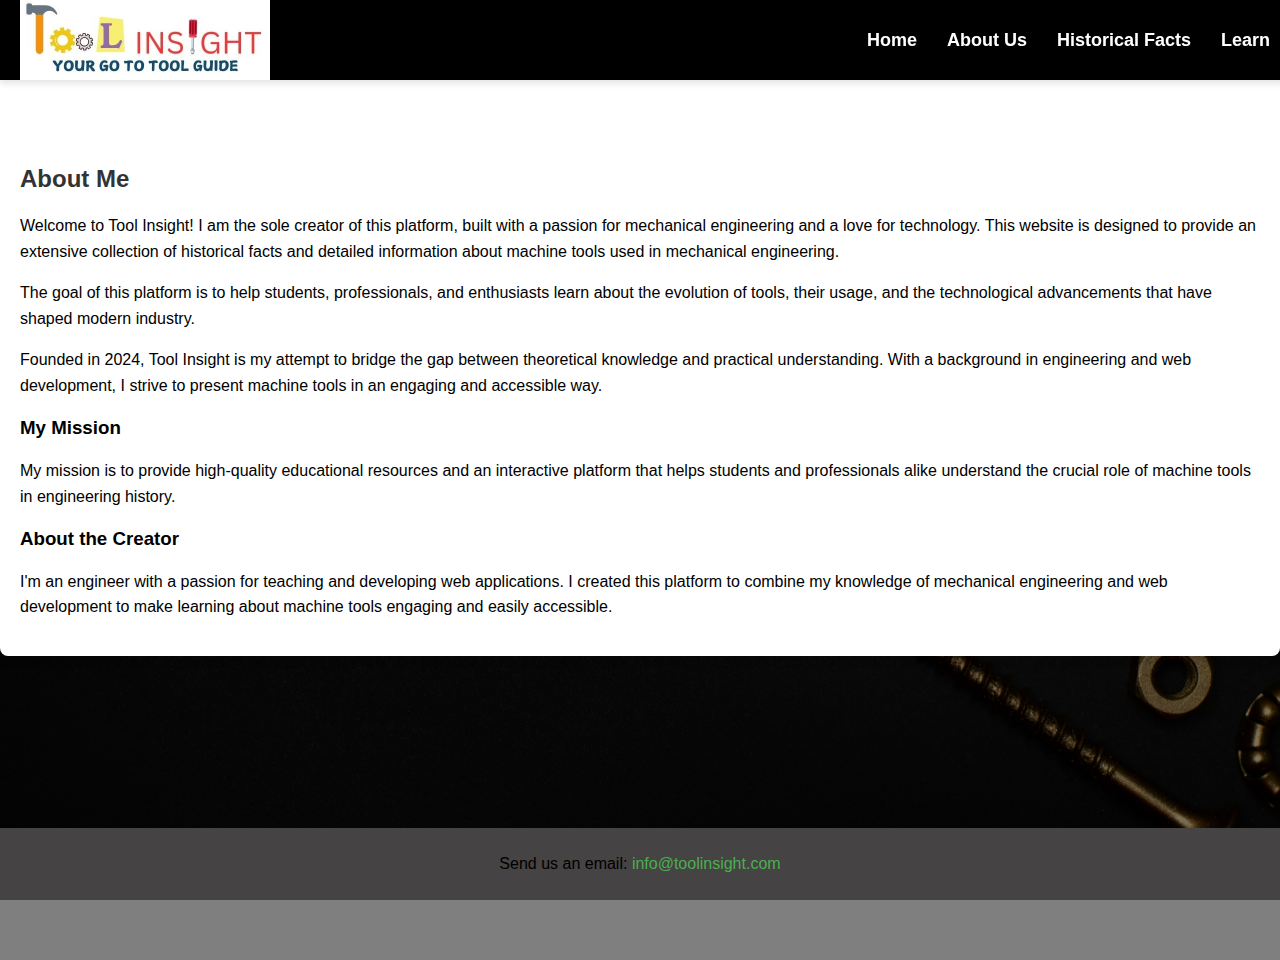
<file: about-us.html>
<!DOCTYPE html>
<html lang="en">
<head>
    <meta charset="UTF-8">
    <meta name="viewport" content="width=device-width, initial-scale=1.0">
    <title>About Us</title>
    <link rel="stylesheet" href="styles.css">
</head>
<body>
    <!-- Navbar -->
    <div class="navbar">
        <div class="logo">
            <img src="Your paragraph text (4).jpg" alt="User Avatar" style="width: 250px; height: 84px; object-fit: cover;">
        </div>
        <ul class="nav-links">
            <li><a href="index.html">Home</a></li>
            <li><a href="about-us.html">About Us</a></li>
            <li><a href="historical-facts.html">Historical Facts</a></li>
            <!-- <li><a href="tool-compare.html">Tool Compare</a></li> -->
            <li><a href="learn.html">Learn</a></li>
        </ul>
    </div>

    <!-- Main Content -->
    <!-- <header>
        - <h1>About Us</h1> -->
        <!-- <p>We are a group of enthusiasts dedicated to providing insightful information about various tools, their history, and their applications in different fields. Our goal is to help students and professionals understand the importance and usage of different tools effectively.</p> -->
    <!-- </header>  -->

    <main>
        <main>
            <!-- Description Section -->
            <section id="ABOUT-description" style="background-color: rgb(255, 255, 255); padding: 20px; border-radius: 8px; box-shadow: 0 4px 8px rgba(0, 0, 0, 0.1);">
                <h2>About Me</h2>
                <p>Welcome to Tool Insight! I am the sole creator of this platform, built with a passion for mechanical engineering and a love for technology. This website is designed to provide an extensive collection of historical facts and detailed information about machine tools used in mechanical engineering.</p>
                
                <p>The goal of this platform is to help students, professionals, and enthusiasts learn about the evolution of tools, their usage, and the technological advancements that have shaped modern industry.</p>
                
                <p>Founded in 2024, Tool Insight is my attempt to bridge the gap between theoretical knowledge and practical understanding. With a background in engineering and web development, I strive to present machine tools in an engaging and accessible way.</p>
                
                <h3>My Mission</h3>
                <p>My mission is to provide high-quality educational resources and an interactive platform that helps students and professionals alike understand the crucial role of machine tools in engineering history.</p>
            
                <h3>About the Creator</h3>
                <p>I'm an engineer with a passion for teaching and developing web applications. I created this platform to combine my knowledge of mechanical engineering and web development to make learning about machine tools engaging and easily accessible.</p>
            </section>
        </main>
        
        
    </main>

    <!-- Footer -->
    <footer>
        <p>Send us an email: <a href="mailto:info@toolinsight.com">info@toolinsight.com</a></p>
    </footer>

    <script>
        // Any custom JavaScript functionality can be added here
    </script>
</body>
</html>
</file>
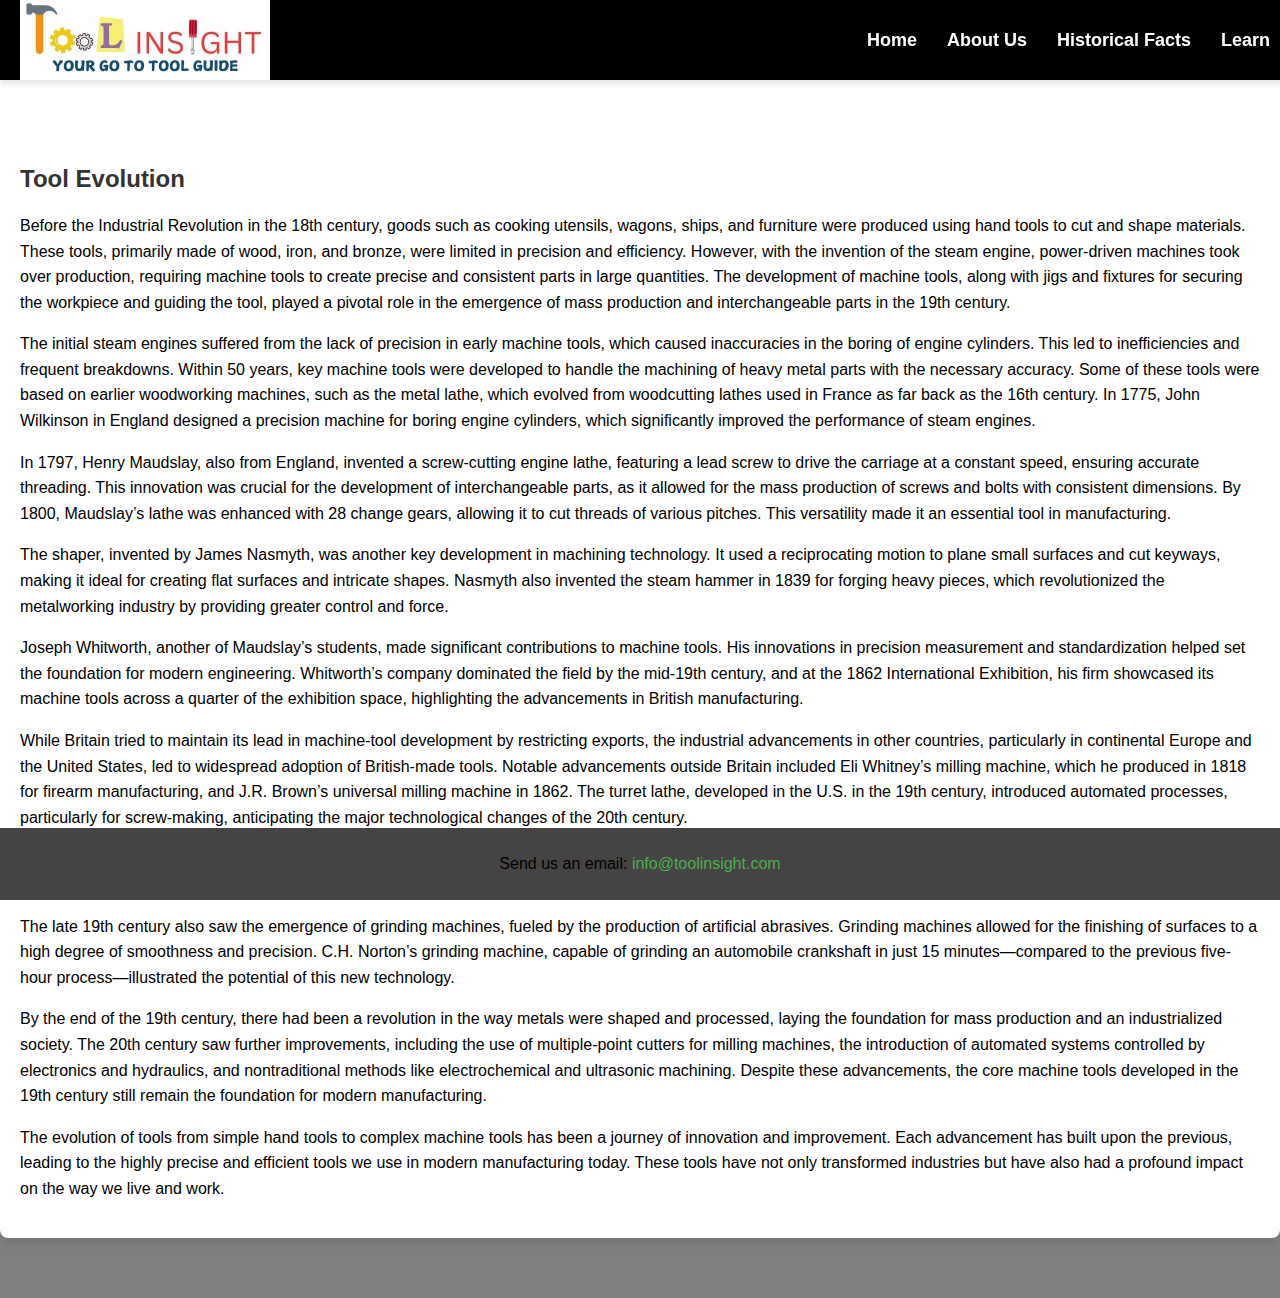
<file: historical-facts.html>
<!DOCTYPE html>
<html lang="en">
<head>
    <meta charset="UTF-8">
    <meta name="viewport" content="width=device-width, initial-scale=1.0">
    <title>Historical Facts</title>
    <link rel="stylesheet" href="styles.css">
</head>
<body>
    <!-- Navbar -->
    <div class="navbar">
        <div class="logo">
            <img src="Your paragraph text (4).jpg" alt="User Avatar" style="width: 250px; height: 84px; object-fit: cover;">
        </div>
        <ul class="nav-links">
            <li><a href="index.html">Home</a></li>
            <li><a href="about-us.html">About Us</a></li>
            <li><a href="historical-facts.html">Historical Facts</a></li>
            <!-- <li><a href="tool-compare.html">Tool Compare</a></li> -->
            <li><a href="learn.html">Learn</a></li>
        </ul>
    </div>

    <!-- Main Content -->
    <!-- <header>
        <h1>Historical Facts</h1>
        <p></p>
    </header> -->

    <main>
        <!-- Description Section -->
        <section id="historical-description" style="background-color: white; padding: 20px; border-radius: 8px; box-shadow: 0 4px 8px rgba(0, 0, 0, 0.1);">
            <h2>Tool Evolution</h2> <p>Before the Industrial Revolution in the 18th century, goods such as cooking utensils, wagons, ships, and furniture were produced using hand tools to cut and shape materials. These tools, primarily made of wood, iron, and bronze, were limited in precision and efficiency. However, with the invention of the steam engine, power-driven machines took over production, requiring machine tools to create precise and consistent parts in large quantities. The development of machine tools, along with jigs and fixtures for securing the workpiece and guiding the tool, played a pivotal role in the emergence of mass production and interchangeable parts in the 19th century.</p>

<p>The initial steam engines suffered from the lack of precision in early machine tools, which caused inaccuracies in the boring of engine cylinders. This led to inefficiencies and frequent breakdowns. Within 50 years, key machine tools were developed to handle the machining of heavy metal parts with the necessary accuracy. Some of these tools were based on earlier woodworking machines, such as the metal lathe, which evolved from woodcutting lathes used in France as far back as the 16th century. In 1775, John Wilkinson in England designed a precision machine for boring engine cylinders, which significantly improved the performance of steam engines.</p>

<p>In 1797, Henry Maudslay, also from England, invented a screw-cutting engine lathe, featuring a lead screw to drive the carriage at a constant speed, ensuring accurate threading. This innovation was crucial for the development of interchangeable parts, as it allowed for the mass production of screws and bolts with consistent dimensions. By 1800, Maudslay’s lathe was enhanced with 28 change gears, allowing it to cut threads of various pitches. This versatility made it an essential tool in manufacturing.</p>

<p>The shaper, invented by James Nasmyth, was another key development in machining technology. It used a reciprocating motion to plane small surfaces and cut keyways, making it ideal for creating flat surfaces and intricate shapes. Nasmyth also invented the steam hammer in 1839 for forging heavy pieces, which revolutionized the metalworking industry by providing greater control and force.</p>

<p>Joseph Whitworth, another of Maudslay’s students, made significant contributions to machine tools. His innovations in precision measurement and standardization helped set the foundation for modern engineering. Whitworth’s company dominated the field by the mid-19th century, and at the 1862 International Exhibition, his firm showcased its machine tools across a quarter of the exhibition space, highlighting the advancements in British manufacturing.</p>

<p>While Britain tried to maintain its lead in machine-tool development by restricting exports, the industrial advancements in other countries, particularly in continental Europe and the United States, led to widespread adoption of British-made tools. Notable advancements outside Britain included Eli Whitney’s milling machine, which he produced in 1818 for firearm manufacturing, and J.R. Brown’s universal milling machine in 1862. The turret lathe, developed in the U.S. in the 19th century, introduced automated processes, particularly for screw-making, anticipating the major technological changes of the 20th century.</p>

<p>By 1896, American engineer F.W. Fellows perfected the gear-shaping machine, capable of producing gears quickly and efficiently. This advancement played a crucial role in the automotive and machinery industries, enabling the mass production of gears with high precision.</p>

<p>The late 19th century also saw the emergence of grinding machines, fueled by the production of artificial abrasives. Grinding machines allowed for the finishing of surfaces to a high degree of smoothness and precision. C.H. Norton’s grinding machine, capable of grinding an automobile crankshaft in just 15 minutes—compared to the previous five-hour process—illustrated the potential of this new technology.</p>

<p>By the end of the 19th century, there had been a revolution in the way metals were shaped and processed, laying the foundation for mass production and an industrialized society. The 20th century saw further improvements, including the use of multiple-point cutters for milling machines, the introduction of automated systems controlled by electronics and hydraulics, and nontraditional methods like electrochemical and ultrasonic machining. Despite these advancements, the core machine tools developed in the 19th century still remain the foundation for modern manufacturing.</p>

<p>The evolution of tools from simple hand tools to complex machine tools has been a journey of innovation and improvement. Each advancement has built upon the previous, leading to the highly precise and efficient tools we use in modern manufacturing today. These tools have not only transformed industries but have also had a profound impact on the way we live and work.</p></section>
   </section> </main>

    <!-- Footer -->
    <footer>
        <p>Send us an email: <a href="mailto:info@toolinsight.com">info@toolinsight.com</a></p>
    </footer>

    <script>
        // Any custom JavaScript functionality can be added here
    </script>
</body>
</html>
</file>
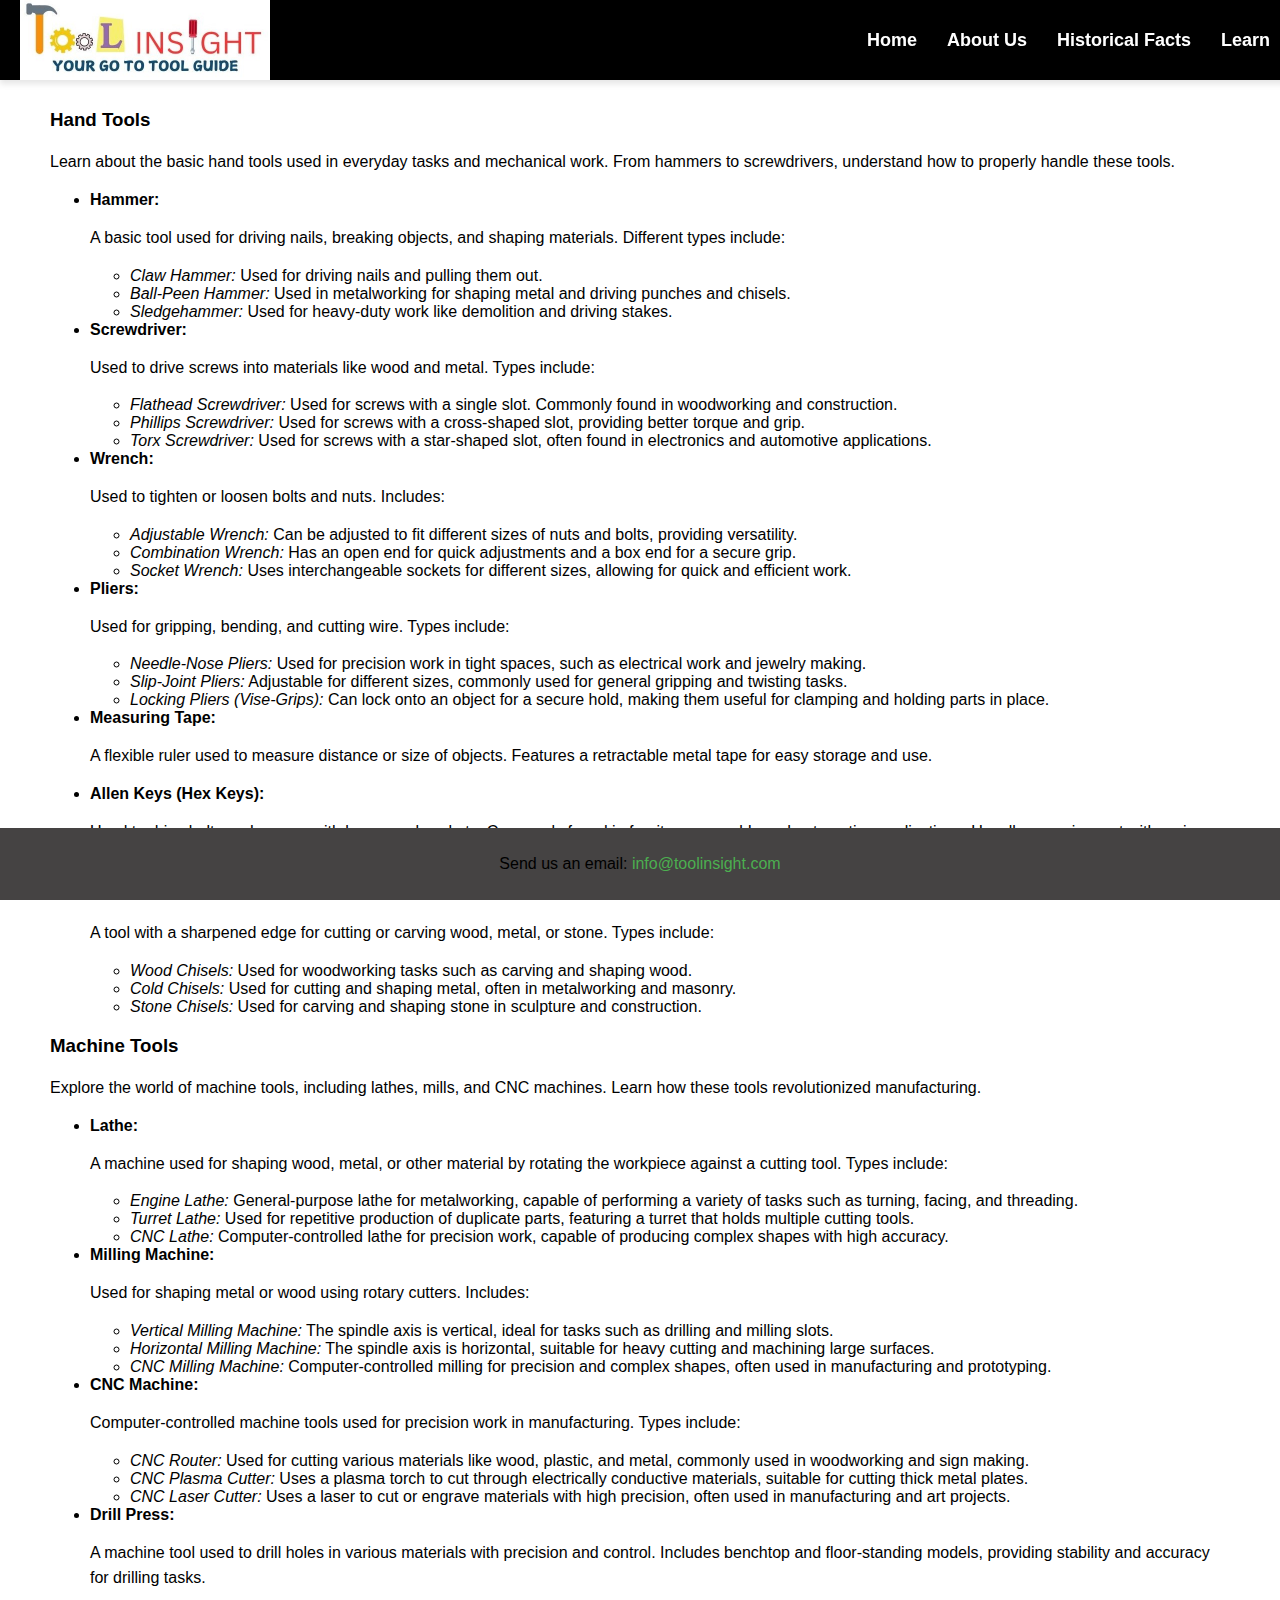
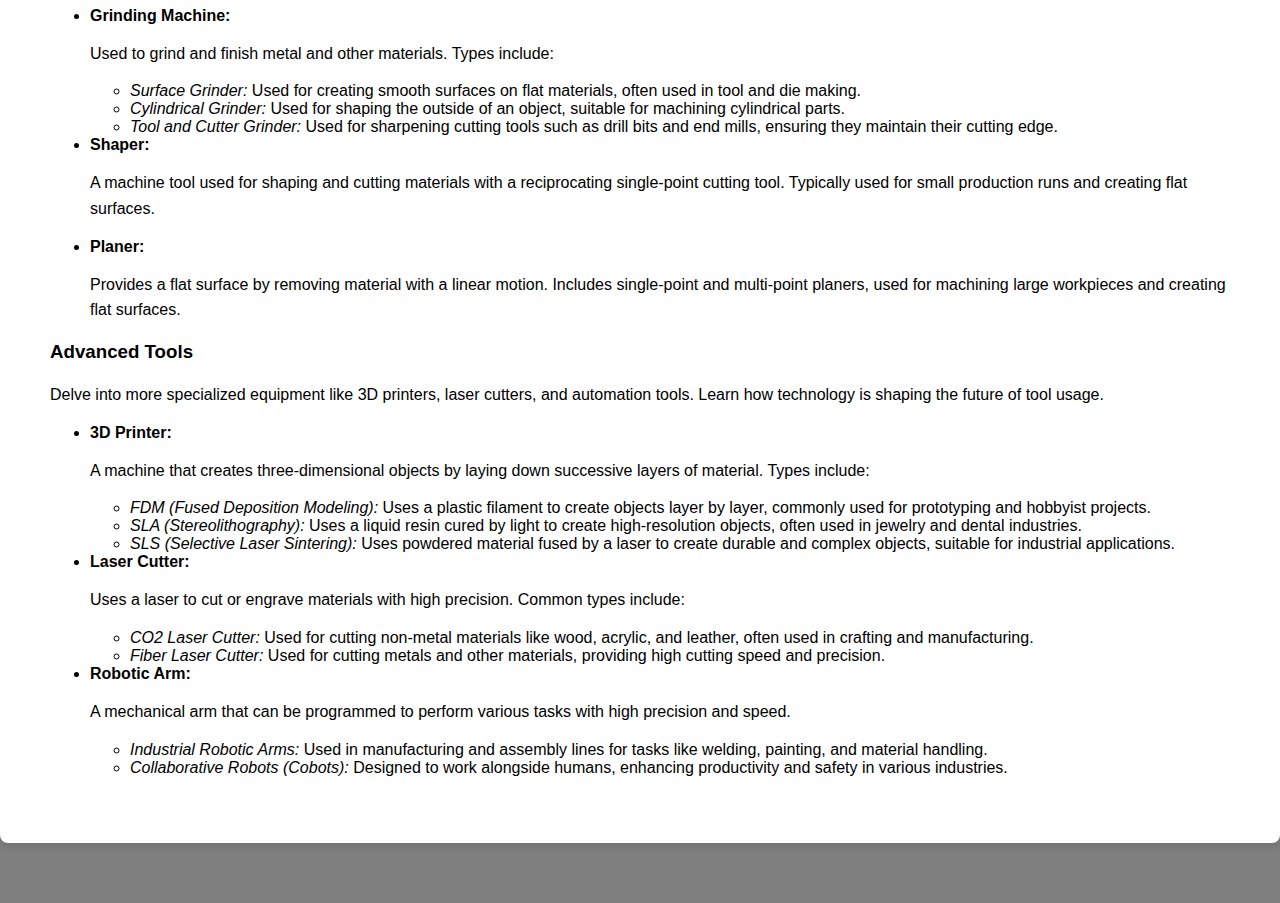
<file: learn.html>
<!DOCTYPE html>
<html lang="en">
<head>
    <meta charset="UTF-8">
    <meta name="viewport" content="width=device-width, initial-scale=1.0">
    <title>Learn</title>
    <link rel="stylesheet" href="styles.css">
</head>
<body>
    <!-- Navbar -->
    <div class="navbar">
        <div class="logo">
            <img src="Your paragraph text (4).jpg" alt="User Avatar" style="width: 250px; height: 84px; object-fit: cover;">
        </div>
        <ul class="nav-links">
            <li><a href="index.html">Home</a></li>
            <li><a href="about-us.html">About Us</a></li>
            <li><a href="historical-facts.html">Historical Facts</a></li>
            <li><a href="learn.html">Learn</a></li>
        </ul>
    </div>

    <!-- Main Content
    <header>
        <h1>Learn</h1>
        <p>Gain knowledge about various tools and their applications. Learn how to effectively use these tools in different fields and industries through tutorials and guides.</p>
    </header> -->

    <main>
        <!-- Description Section -->
        <section id="learn-description" style="background-color: white; padding: 50px; border-radius: 8px; box-shadow: 0 4px 8px rgba(0, 0, 0, 0.1);">
        
            <!-- Hand Tools -->
            <h3>Hand Tools</h3>
            <p>Learn about the basic hand tools used in everyday tasks and mechanical work. From hammers to screwdrivers, understand how to properly handle these tools.</p>
            <ul>
                <li><strong>Hammer:</strong> 
                    <p>A basic tool used for driving nails, breaking objects, and shaping materials. Different types include:</p>
                    <ul>
                        <li><em>Claw Hammer:</em> Used for driving nails and pulling them out.</li>
                        <li><em>Ball-Peen Hammer:</em> Used in metalworking for shaping metal and driving punches and chisels.</li>
                        <li><em>Sledgehammer:</em> Used for heavy-duty work like demolition and driving stakes.</li>
                    </ul>
                </li>
                <li><strong>Screwdriver:</strong>
                    <p>Used to drive screws into materials like wood and metal. Types include:</p>
                    <ul>
                        <li><em>Flathead Screwdriver:</em> Used for screws with a single slot. Commonly found in woodworking and construction.</li>
                        <li><em>Phillips Screwdriver:</em> Used for screws with a cross-shaped slot, providing better torque and grip.</li>
                        <li><em>Torx Screwdriver:</em> Used for screws with a star-shaped slot, often found in electronics and automotive applications.</li>
                    </ul>
                </li>
                <li><strong>Wrench:</strong> 
                    <p>Used to tighten or loosen bolts and nuts. Includes:</p>
                    <ul>
                        <li><em>Adjustable Wrench:</em> Can be adjusted to fit different sizes of nuts and bolts, providing versatility.</li>
                        <li><em>Combination Wrench:</em> Has an open end for quick adjustments and a box end for a secure grip.</li>
                        <li><em>Socket Wrench:</em> Uses interchangeable sockets for different sizes, allowing for quick and efficient work.</li>
                    </ul>
                </li>
                <li><strong>Pliers:</strong> 
                    <p>Used for gripping, bending, and cutting wire. Types include:</p>
                    <ul>
                        <li><em>Needle-Nose Pliers:</em> Used for precision work in tight spaces, such as electrical work and jewelry making.</li>
                        <li><em>Slip-Joint Pliers:</em> Adjustable for different sizes, commonly used for general gripping and twisting tasks.</li>
                        <li><em>Locking Pliers (Vise-Grips):</em> Can lock onto an object for a secure hold, making them useful for clamping and holding parts in place.</li>
                    </ul>
                </li>
                <li><strong>Measuring Tape:</strong> 
                    <p>A flexible ruler used to measure distance or size of objects. Features a retractable metal tape for easy storage and use.</p>
                </li>
                <li><strong>Allen Keys (Hex Keys):</strong> 
                    <p>Used to drive bolts and screws with hexagonal sockets. Commonly found in furniture assembly and automotive applications. Usually come in a set with various sizes.</p>
                </li>
                <li><strong>Chisel:</strong> 
                    <p>A tool with a sharpened edge for cutting or carving wood, metal, or stone. Types include:</p>
                    <ul>
                        <li><em>Wood Chisels:</em> Used for woodworking tasks such as carving and shaping wood.</li>
                        <li><em>Cold Chisels:</em> Used for cutting and shaping metal, often in metalworking and masonry.</li>
                        <li><em>Stone Chisels:</em> Used for carving and shaping stone in sculpture and construction.</li>
                    </ul>
                </li>
            </ul>
            
            <!-- Machine Tools -->
            <h3>Machine Tools</h3>
            <p>Explore the world of machine tools, including lathes, mills, and CNC machines. Learn how these tools revolutionized manufacturing.</p>
            <ul>
                <li><strong>Lathe:</strong> 
                    <p>A machine used for shaping wood, metal, or other material by rotating the workpiece against a cutting tool. Types include:</p>
                    <ul>
                        <li><em>Engine Lathe:</em> General-purpose lathe for metalworking, capable of performing a variety of tasks such as turning, facing, and threading.</li>
                        <li><em>Turret Lathe:</em> Used for repetitive production of duplicate parts, featuring a turret that holds multiple cutting tools.</li>
                        <li><em>CNC Lathe:</em> Computer-controlled lathe for precision work, capable of producing complex shapes with high accuracy.</li>
                    </ul>
                </li>
                <li><strong>Milling Machine:</strong> 
                    <p>Used for shaping metal or wood using rotary cutters. Includes:</p>
                    <ul>
                        <li><em>Vertical Milling Machine:</em> The spindle axis is vertical, ideal for tasks such as drilling and milling slots.</li>
                        <li><em>Horizontal Milling Machine:</em> The spindle axis is horizontal, suitable for heavy cutting and machining large surfaces.</li>
                        <li><em>CNC Milling Machine:</em> Computer-controlled milling for precision and complex shapes, often used in manufacturing and prototyping.</li>
                    </ul>
                </li>
                <li><strong>CNC Machine:</strong> 
                    <p>Computer-controlled machine tools used for precision work in manufacturing. Types include:</p>
                    <ul>
                        <li><em>CNC Router:</em> Used for cutting various materials like wood, plastic, and metal, commonly used in woodworking and sign making.</li>
                        <li><em>CNC Plasma Cutter:</em> Uses a plasma torch to cut through electrically conductive materials, suitable for cutting thick metal plates.</li>
                        <li><em>CNC Laser Cutter:</em> Uses a laser to cut or engrave materials with high precision, often used in manufacturing and art projects.</li>
                    </ul>
                </li>
                <li><strong>Drill Press:</strong> 
                    <p>A machine tool used to drill holes in various materials with precision and control. Includes benchtop and floor-standing models, providing stability and accuracy for drilling tasks.</p>
                </li>
                <li><strong>Grinding Machine:</strong> 
                    <p>Used to grind and finish metal and other materials. Types include:</p>
                    <ul>
                        <li><em>Surface Grinder:</em> Used for creating smooth surfaces on flat materials, often used in tool and die making.</li>
                        <li><em>Cylindrical Grinder:</em> Used for shaping the outside of an object, suitable for machining cylindrical parts.</li>
                        <li><em>Tool and Cutter Grinder:</em> Used for sharpening cutting tools such as drill bits and end mills, ensuring they maintain their cutting edge.</li>
                    </ul>
                </li>
                <li><strong>Shaper:</strong> 
                    <p>A machine tool used for shaping and cutting materials with a reciprocating single-point cutting tool. Typically used for small production runs and creating flat surfaces.</p>
                </li>
                <li><strong>Planer:</strong> 
                    <p>Provides a flat surface by removing material with a linear motion. Includes single-point and multi-point planers, used for machining large workpieces and creating flat surfaces.</p>
                </li>
            </ul>
            
            <!-- Advanced Tools -->
            <h3>Advanced Tools</h3>
            <p>Delve into more specialized equipment like 3D printers, laser cutters, and automation tools. Learn how technology is shaping the future of tool usage.</p>
            <ul>
                <li><strong>3D Printer:</strong> 
                    <p>A machine that creates three-dimensional objects by laying down successive layers of material. Types include:</p>
                    <ul>
                        <li><em>FDM (Fused Deposition Modeling):</em> Uses a plastic filament to create objects layer by layer, commonly used for prototyping and hobbyist projects.</li>
                        <li><em>SLA (Stereolithography):</em> Uses a liquid resin cured by light to create high-resolution objects, often used in jewelry and dental industries.</li>
                        <li><em>SLS (Selective Laser Sintering):</em> Uses powdered material fused by a laser to create durable and complex objects, suitable for industrial applications.</li>
                    </ul>
                </li>
                <li><strong>Laser Cutter:</strong> 
                    <p>Uses a laser to cut or engrave materials with high precision. Common types include:</p>
                    <ul>
                        <li><em>CO2 Laser Cutter:</em> Used for cutting non-metal materials like wood, acrylic, and leather, often used in crafting and manufacturing.</li>
                        <li><em>Fiber Laser Cutter:</em> Used for cutting metals and other materials, providing high cutting speed and precision.</li>
                    </ul>
                </li>
                <li><strong>Robotic Arm:</strong>
                    <p>A mechanical arm that can be programmed to perform various tasks with high precision and speed.</p>
                    <ul>
                        <li><em>Industrial Robotic Arms:</em> Used in manufacturing and assembly lines for tasks like welding, painting, and material handling.</li>
                        <li><em>Collaborative Robots (Cobots):</em> Designed to work alongside humans, enhancing productivity and safety in various industries.</li>
                    </ul>
                </li>
        
    <!-- Footer -->
    <footer>
        <p>Send us an email: <a href="mailto:info@toolinsight.com">info@toolinsight.com</a></p>
    </footer>

    <script>
        // Any custom JavaScript functionality can be added here
    </script>
</body>
</html>
</file>
<file: styles.css>
/* Basic Styles */
body {
    font-family: Arial, sans-serif;
    margin: 0;
    padding: 0;
    
    background-image: url('pexels-padrinan-3930091.jpg'); /* Add your image here */
    background-size: cover;
    background-position: center;
    background-attachment: fixed;
    overflow-x: hidden;
    display: flex;
    flex-direction: column;
    min-height: 100vh; /* Ensure body takes full viewport height */
    position: relative;
    padding-bottom: 60px; /* Space for the footer */
}

/* Dull the background image using a semi-transparent overlay */
body::before {
    content: "";
    position: absolute;
    top: 0;
    left: 0;
    right: 0;
    bottom: 0;
    background-color: rgba(0, 0, 0, 0.5); /* Adjust the opacity here (0.5 for moderate dullness) */
    z-index: -1; /* Ensure it stays behind the content */
}

/* Navbar Styles */
.navbar {
    display: flex;
    justify-content: space-between;
    align-items: center;
    padding: 10px 20px;
    background-color: #000000; /* Solid background color for the navbar */
    position: fixed; /* Fixed positioning to make it stick at the top */
    top: 0; /* Ensure it's at the top */
    left: 0;
    right: 0;
    width: 100%;
    z-index: 1000; /* Ensure the navbar stays on top of other content */
    height: 60px; /* Set a fixed height to avoid shifting */
    box-shadow: 0 4px 6px rgba(0, 0, 0, 0.1); /* Optional: Add shadow for better visibility */
}

/* Logo Styling */
.navbar .logo video {
    max-width: 212px;
    height: auto;
}

/* Navbar Links */
.nav-links {
    list-style-type: none;
    margin: 0;
    padding: 0;
    display: flex;
}

.nav-links li {
    margin-right: 30px;
}

.nav-links li a {
    color: white;
    text-decoration: none;
    font-size: 18px;
    font-weight: 600;
}

.nav-links li a:hover {
    color: #4CAF50;
}

/* Main Content */
header {
    text-align: center;
    padding: 120px 0 20px; /* Adjust padding for header */
    color: #ffffff;
    margin-top: 60px; /* Adjust margin to avoid overlap with navbar */
}

/* .search-bar {
    display: flex;
    justify-content: center;
    margin-top: 50px;
    position: relative;
    width: 60%;
    max-width: 500px;
    margin: 0 auto;
}

.search-bar input[type="text"] {
    padding: 10px;
    font-size: 16px;
    border-radius: 5px;
    margin-right: 10px;
    width: 100%;
}

.search-bar button {
    padding: 10px;
    font-size: 16px;
    background-color: #333;
    color: white;
    border: none;
    border-radius: 5px;
    cursor: pointer;
}

.search-bar button:hover {
    background-color: #4CAF50;
}

.search-bar #camera-btn {
    padding: 10px;
    background-color: transparent;
    color: #333;
    border-radius: 50%;
    cursor: pointer;
    position: absolute;
    right: 60px;
    top: 45%;
    transform: translateY(-50%);
}

.search-bar #search-btn {
    padding: 10px;
    background-color: #4CAF50;
    color: white;
    border-radius: 5px;
    border: none;
    cursor: pointer;
    margin-left: 1px;
} */

/* Tool Information Section */
#tool-info {
    padding: 20px;
    margin-top: 40px;
    background-color: rgba(255, 255, 255, 0.7);
    border-radius: 10px;
    display: none;
}

#tool-info h2 {
    font-size: 24px;
    color: #000000;
    margin: 0; /* Ensure no margins are pushing h2 out */
    padding-top: 10px; /* Add space above for visibility */
}

/* Section for Historical Facts, About Us, and Learn */
#historical-description, #ABOUT-description, #learn-description {
    padding: 20px;
    background-color: #f4f4f4;
    margin-top: 40px; /* Ensure there's space above */
}

.description-box {
    background-color: white;
    padding: 20px;
    border-radius: 8px;
    box-shadow: 0px 4px 6px rgba(0, 0, 0, 0.1);
    margin: 20px 0;
}

h2 {
    font-size: 24px;
    color: #333;
    margin-top: 105px; /* Ensure heading is not hidden */
}

p {
    font-size: 16px;
    line-height: 1.6;
    color: #000000;
}

/* Footer */
footer {
    background-color: #454343;
    padding: 7px 0;
    color: white;
    text-align: center;
    width: 100%;
    position: fixed;
    bottom: 0;
    left: 0;
    z-index: 1000;
}


/* Footer Links */
footer a {
    color: #4CAF50;
    text-decoration: none;
}

footer a:hover {
    color: rgb(255, 255, 255);
}
</file>
